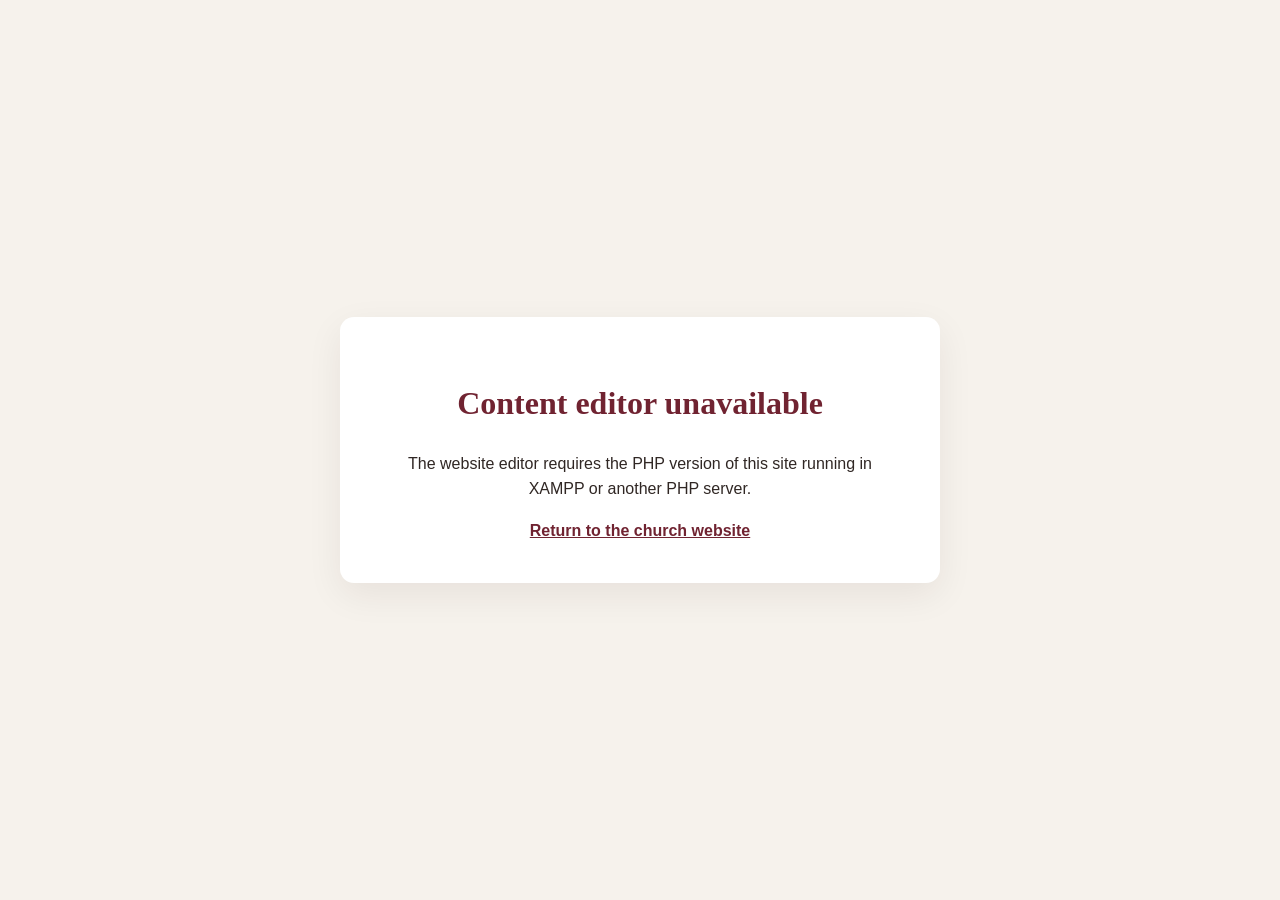
<file: sacred-heart-netlify-ready/cms-unavailable.html>
<!doctype html>
<html lang="en"><head><meta charset="utf-8"><meta name="viewport" content="width=device-width, initial-scale=1"><title>CMS unavailable</title><style>body{margin:0;min-height:100vh;display:grid;place-items:center;background:#f6f2ec;color:#302724;font:16px/1.6 Arial,sans-serif}.card{max-width:520px;margin:24px;padding:40px;background:white;border-radius:14px;text-align:center;box-shadow:0 12px 36px #26140f12}h1{font-family:Georgia,serif;color:#702331}a{color:#702331;font-weight:bold}</style></head><body><main class="card"><h1>Content editor unavailable</h1><p>The website editor requires the PHP version of this site running in XAMPP or another PHP server.</p><a href="index.html">Return to the church website</a></main></body></html>
</file>
